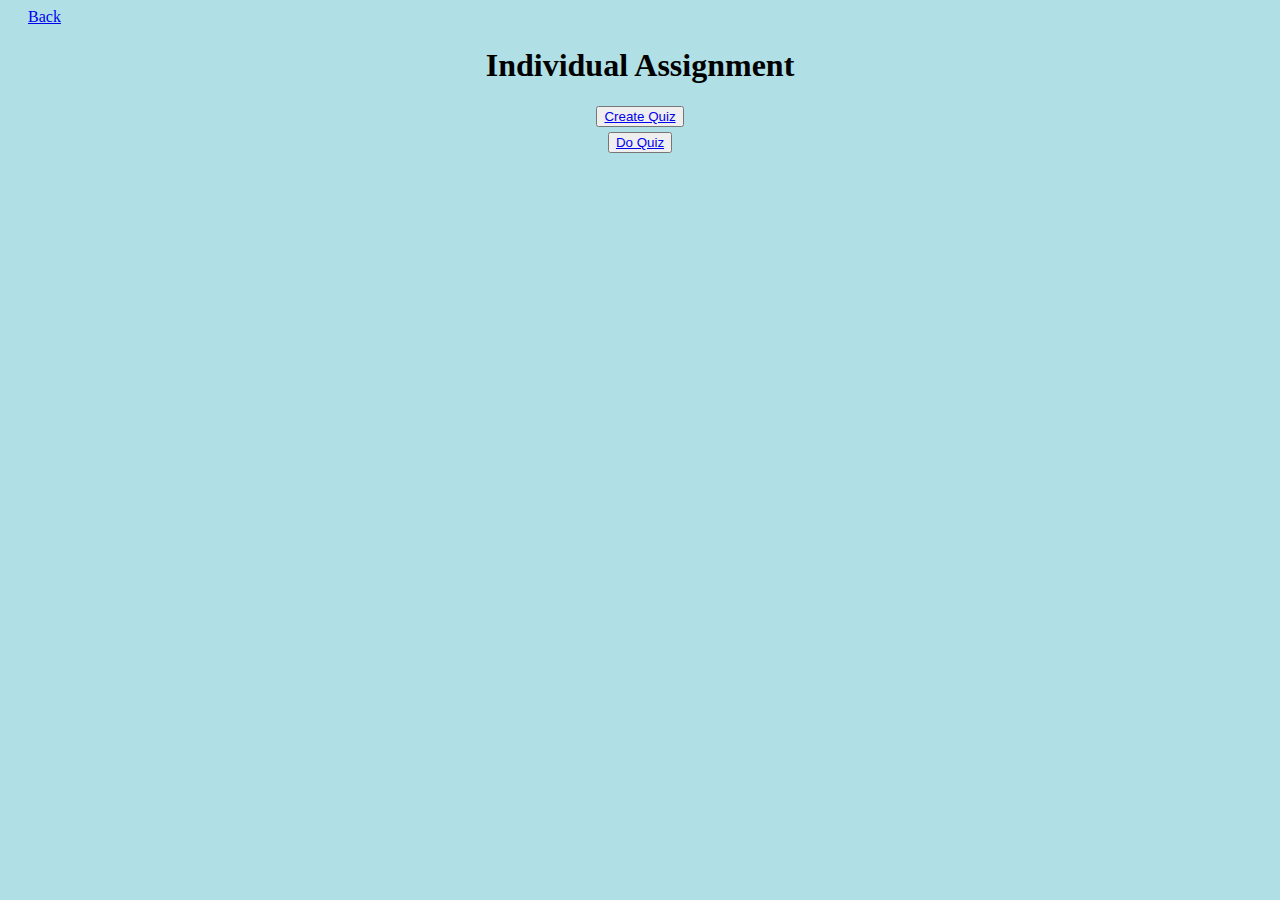
<file: frontend/index.html>
<!doctype html>
<html lang="en">

<head>
    <!-- Required meta tags -->
    <meta charset="utf-8">
    <meta name="viewport" content="width=device-width, initial-scale=1, shrink-to-fit=no">


    <link rel="stylesheet" type="text/css" href="css/index.css">

    <title>Index</title>
</head>

<body>


    <div id="backButton">
        <a href="../COMP4537.html" role="button">Back</a>
    </div>


        <div class="container">
  
                <!-- Title -->
                <h1 id="title">Individual Assignment</h1>
                <div class="button">
                    <button >
                        <a href="admin.html">Create Quiz</a>
                    </button>
                </div>

                <div class="button">
                    <button >
                        <a href="student.html">Do Quiz</a>
                    </button>
                </div>
 
    </div>

</body>

</html>
</file>
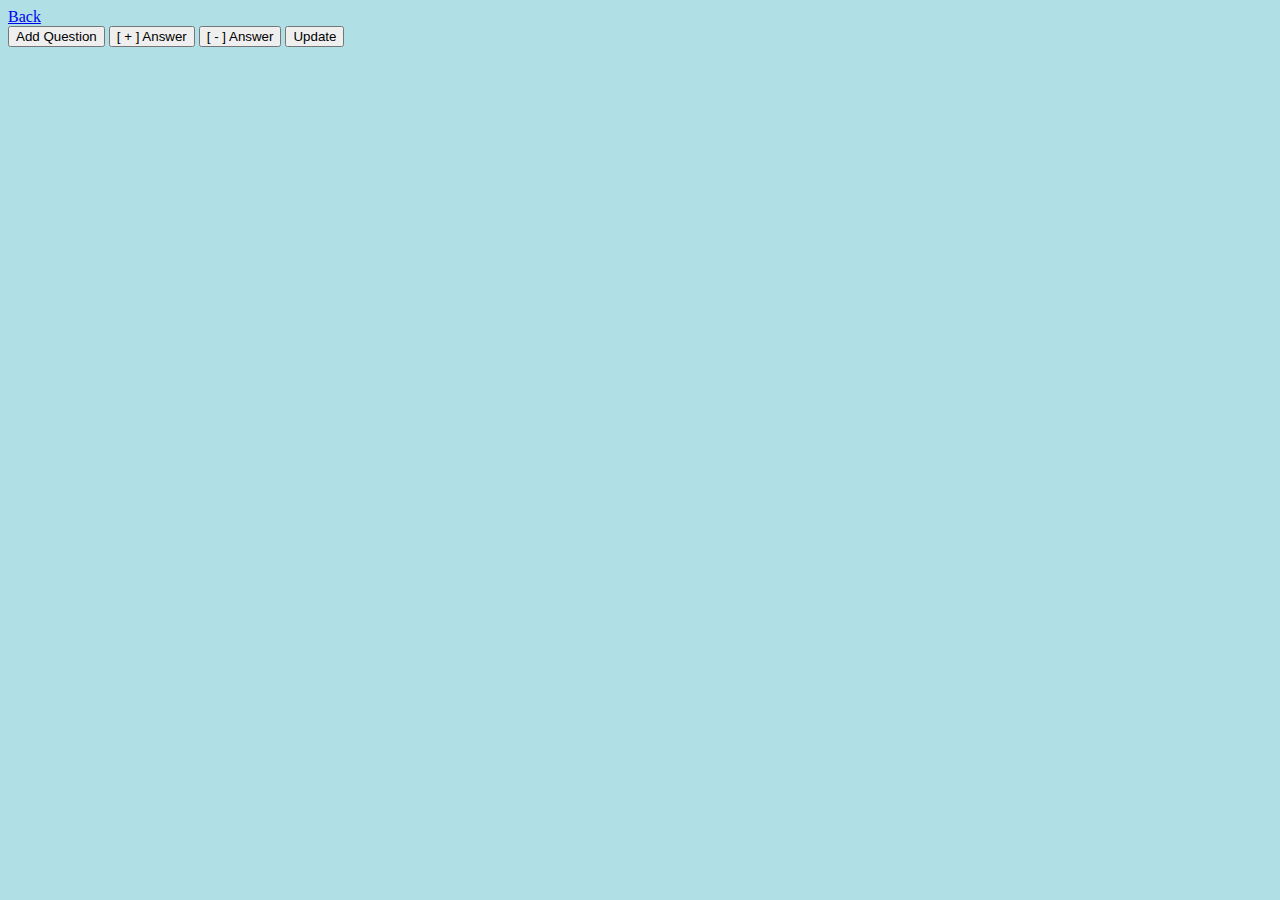
<file: frontend/admin.html>
<!doctype html>
<html lang="en">

<head>
    <meta charset="utf-8">
    <meta name="viewport" content="width=device-width, initial-scale=1, shrink-to-fit=no">

    <link rel="stylesheet" type="text/css" href="css/admin.css">
    <title>Admin Side</title>
</head>

<body onload="load()">

    <div id="backButton">
        <a class="btn" href="index.html" role="button">Back</a>
    </div>

    <div id="fullDiv">

            <div id="quizDiv"></div>
                    <button id="addButton" class="btn" onclick="addQuest()">Add Question</button>
                    <button id="addAnswer" class="btn " onclick="addChoice()">[ + ] Answer</button>
                    <button id="removeAnswer" class="btn" onclick="removeChoice()">[ - ]
                        Answer</button>
              
                    <button id="saveButton" class="btn" onclick="updateObject()">Update</button>
               
                </div>

        </div>
    </div>


    <!-- the link to the javascript -->
    <script src="js/admin.js"></script>

</body>

</html>
</file>
<file: frontend/css/index.css>
body {
    background-color: powderblue;  
    padding-left: 20px;
    padding-right: 20px;
}

#title{
    text-align: center
}

.button{
    margin:5px;
    text-align: center
}
</file>
<file: frontend/css/admin.css>
body {
    
    background-color: powderblue;
}

ul {
    list-style-type: none;
    padding: 0;
    margin: 0;
}


.choiceHead {
    font-size: 15px;
}



.radButton {
    width: 1.3em;
    height: 1.3em;
    margin: 10px;
}

.choiceTextArea{

    height: 40px;
    width: 250px;
}
 .questTextArea {
    margin: 10px;
    height: 50px;
    width: 300px;

}
.question {
    font-weight: bold;
}

.questionNo {
    color: darkblue;
    font-weight: bold;
}
</file>
